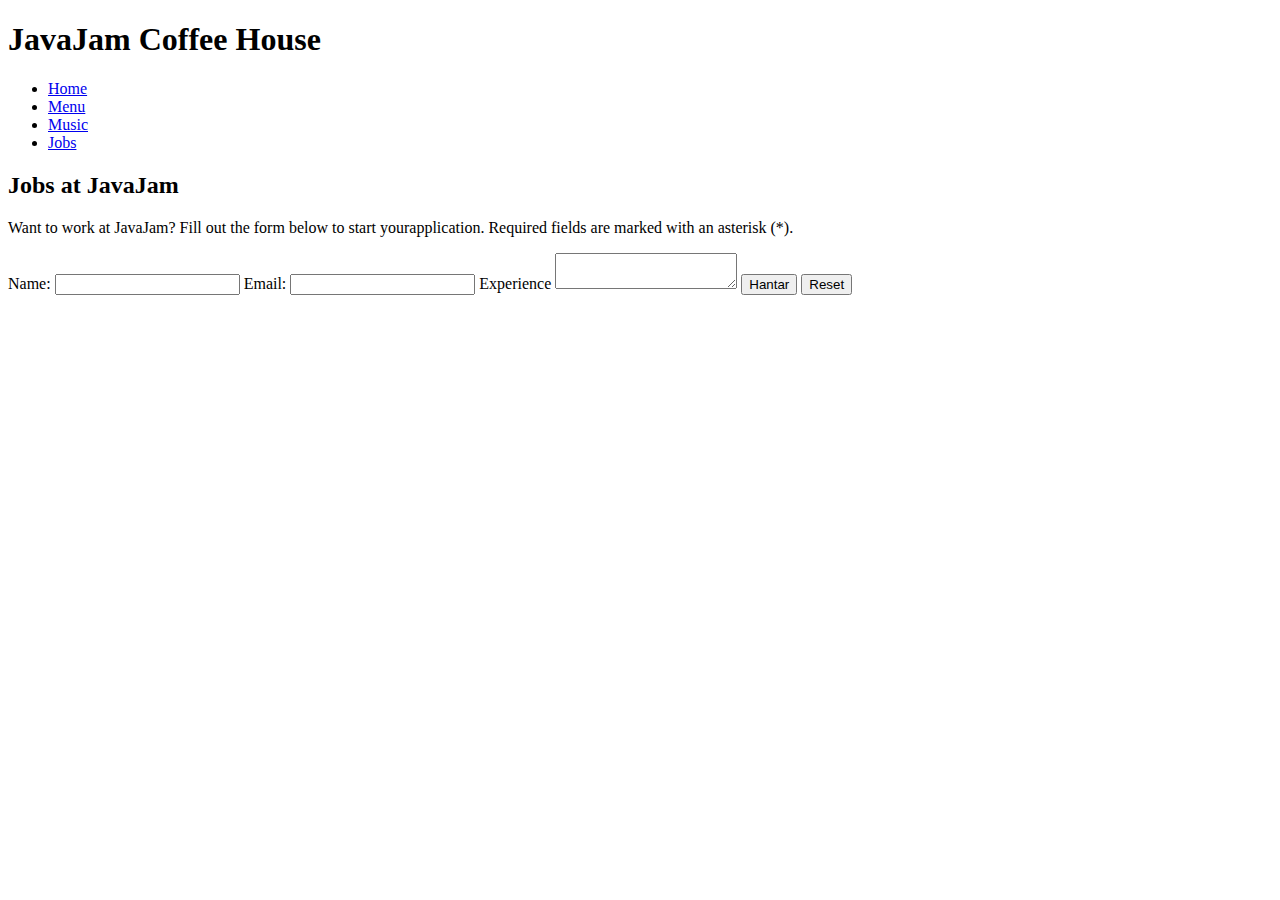
<file: job.html>
<!DOCTYPE html>
<html>
    <head>
        <meta charset="utf-8">
        <title>JavaJam Coffee House Jobs</title>
        <link rel="stylesheet" herf="javajam.css">
    </head>

    <body>
        <div id="wrapper"></div>
        <header><h1>JavaJam Coffee House</h1></header>

        <nav>
            <ul>
                <li><a href="index.html">Home</a></li>
                <li><a href="menu.html">Menu</a></li>
                <li><a href="music.html">Music</a></li>
                <li><a href="jobs.html">Jobs</a></li>
            </ul>
        </nav>

        <main>
            <div id="herojobs"></div>
            <h2>Jobs at JavaJam</h2>
            <p>
                Want to work at JavaJam? Fill out the form
                below to start yourapplication. Required
                fields are marked with an asterisk (*).
            </p>
            
            <form method="post" action="https://webdevbasics.net/scripts/javajam8.php">
                <label for="myName">Name:</label>
                <input type="text" id="myName" name="myName" required="required">

                <label for="myEmail">Email:</label>
                <input type="email" id="myEmail" name="myEmail" required="required">

                <label for="myExperience">Experience</label>
                <textarea name="myExperience" id="myExperience" cols="20" rows="2" required="required"></textarea>

                <input type="submit" value="Hantar">
                <input type="reset" value="Reset">
            </form>
        </main> 
    </body>
</html>
</file>
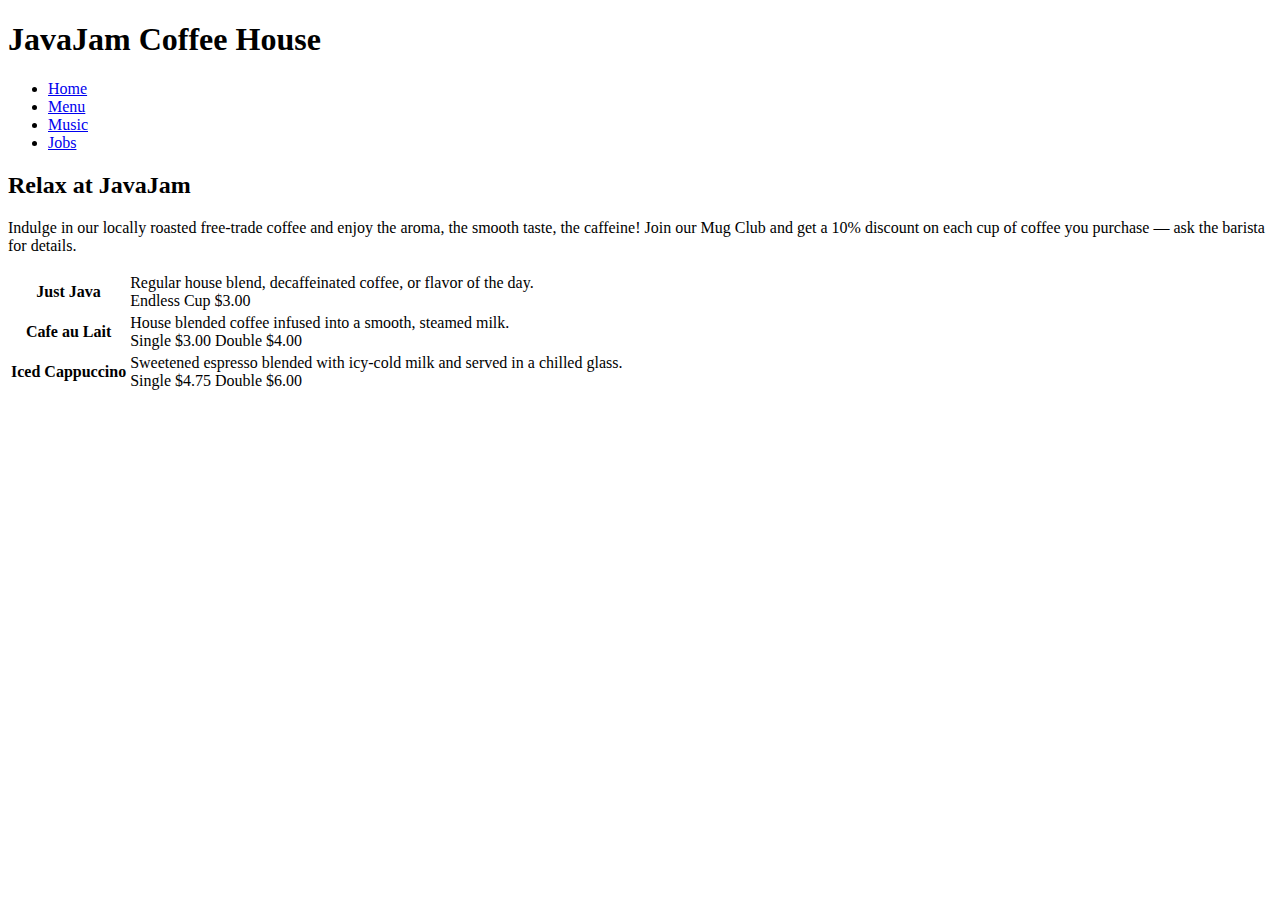
<file: menu.html>
<!DOCTYPE html>
<html>
    <head>
        <meta charset="utf-8">
        <title>JavaJam Coffee House Menu</title>
        <link rel="stylesheet" herf="javajam.css">
    </head>

    <body>
        <div id="wrapper"></div>
        <header><h1>JavaJam Coffee House</h1></header>

        <nav>
            <ul>
                <li><a href="index.html">Home</a></li>
                <li><a href="menu.html">Menu</a></li>
                <li><a href="music.html">Music</a></li>
                <li><a href="jobs.html">Jobs</a></li>
            </ul>
        </nav>

        <main>
            <div id="heromugs"></div>
            <h2>Relax at JavaJam</h2>
            <p>
                Indulge in our locally roasted free-trade coffee and enjoy the aroma, the smooth
                taste, the caffeine! Join our Mug Club and get a 10% discount on each cup of
                coffee you purchase &mdash; ask the barista for details.
            </p>
            
            <table>
                <tr>
                    <th>Just Java</th>
                    <td>Regular house blend, decaffeinated coffee, or flavor of the day.<br>
                    Endless Cup $3.00</td>
                </tr>

                <tr>
                    <th>Cafe au Lait</th>
                    <td>House blended coffee infused into a smooth, steamed milk.<br>
                    Single $3.00 Double $4.00</td>
                </tr>

                <tr>
                    <th>Iced Cappuccino</th>
                    <td>Sweetened espresso blended with icy-cold milk and served in a chilled glass.<br>
                    Single $4.75 Double $6.00</td>
                </tr>
            </table>
        </main> 
    </body>
</html>
</file>
